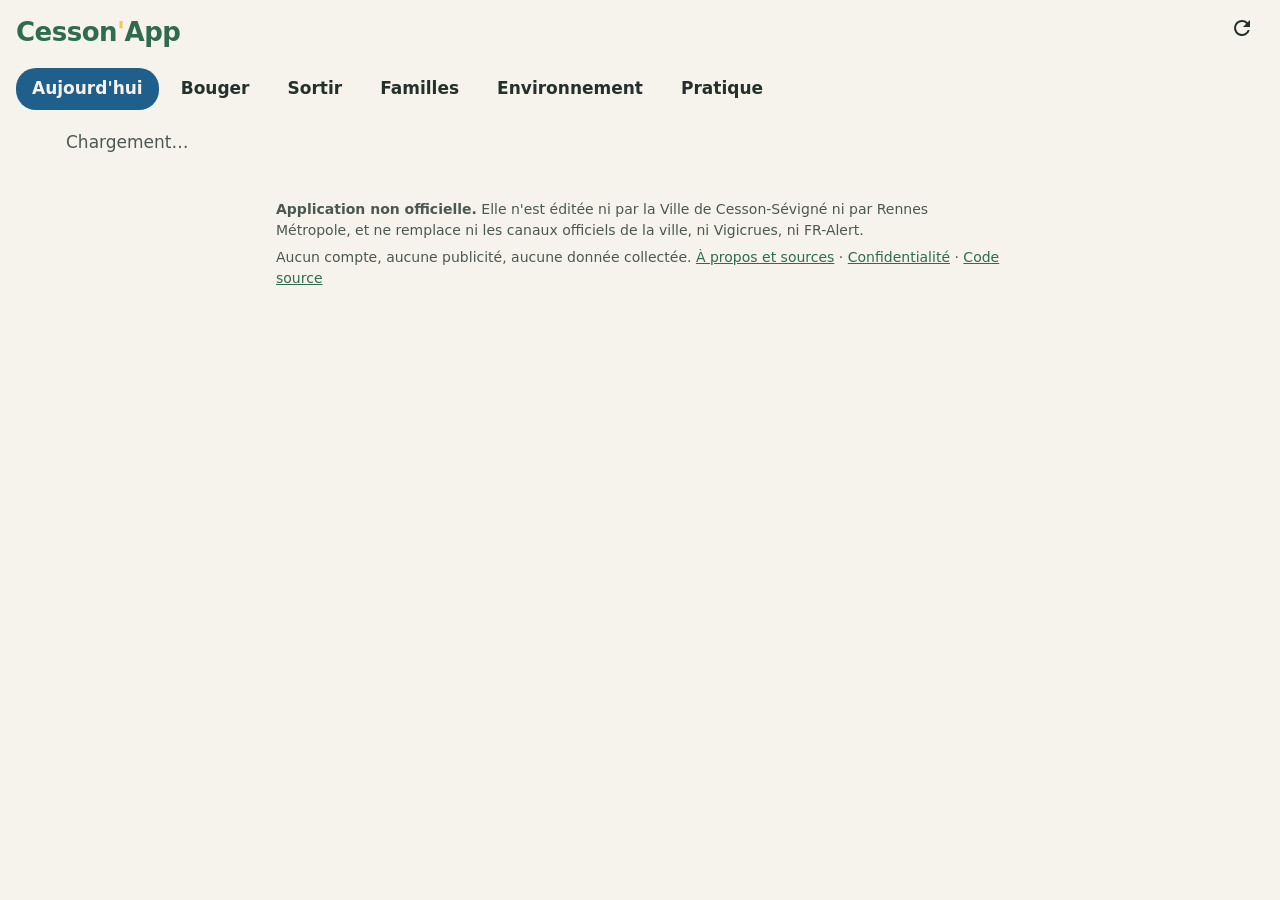
<file: web/index.html>
<!doctype html>
<html lang="fr">
<head>
<meta charset="utf-8">
<meta name="viewport" content="width=device-width, initial-scale=1, viewport-fit=cover">
<meta http-equiv="Content-Security-Policy" content="default-src 'none'; script-src 'self'; style-src 'self'; img-src 'self' data: https://cesson-pi.tail7e6f0d.ts.net; connect-src https://cesson-pi.tail7e6f0d.ts.net https://data.explore.star.fr; manifest-src 'self'; worker-src 'self'; base-uri 'none'; form-action 'none'">
<meta name="referrer" content="no-referrer">
<meta name="description" content="Cesson'App, version web : l'information pratique de Cesson-Sévigné à partir de données publiques. Application non officielle, sans compte ni publicité.">
<meta name="theme-color" content="#2F6B4F">
<title>Cesson'App</title>
<link rel="manifest" href="manifest.webmanifest">
<link rel="icon" href="icones/icone.svg" type="image/svg+xml">
<link rel="apple-touch-icon" href="icones/icone-180.png">
<link rel="stylesheet" href="app.css">
<script type="module" src="app.js"></script>
</head>
<body>
<header class="barre">
  <a class="logo" href="#aujourdhui">Cesson<span>'</span>App</a>
  <button id="actualiser" class="bouton-icone" type="button" aria-label="Actualiser les données" title="Actualiser">
    <svg viewBox="0 0 24 24" aria-hidden="true"><path d="M17.65 6.35A7.95 7.95 0 0 0 12 4a8 8 0 1 0 7.73 10h-2.08A6 6 0 1 1 12 6c1.66 0 3.14.69 4.22 1.78L13 11h7V4l-2.35 2.35z"/></svg>
  </button>
</header>
<nav class="onglets" aria-label="Rubriques">
  <a href="#aujourdhui" data-onglet="aujourdhui">Aujourd'hui</a>
  <a href="#bouger" data-onglet="bouger">Bouger</a>
  <a href="#sortir" data-onglet="sortir">Sortir</a>
  <a href="#familles" data-onglet="familles">Familles</a>
  <a href="#environnement" data-onglet="environnement">Environnement</a>
  <a href="#pratique" data-onglet="pratique">Pratique</a>
</nav>
<main id="contenu" tabindex="-1">
  <noscript><p class="carte">La version web de Cesson'App a besoin de JavaScript pour lire les données publiques.</p></noscript>
</main>
<footer class="pied">
  <p><strong>Application non officielle.</strong> Elle n'est éditée ni par la Ville de Cesson-Sévigné ni par Rennes
  Métropole, et ne remplace ni les canaux officiels de la ville, ni Vigicrues, ni FR-Alert.</p>
  <p>Aucun compte, aucune publicité, aucune donnée collectée.
  <a href="#apropos">À propos et sources</a> ·
  <a href="https://guillaumechr.github.io/cesson-quotidien-site/confidentialite.html">Confidentialité</a> ·
  <a href="https://github.com/GuillaumeCHR/cesson-quotidien">Code source</a></p>
</footer>
</body>
</html>
</file>
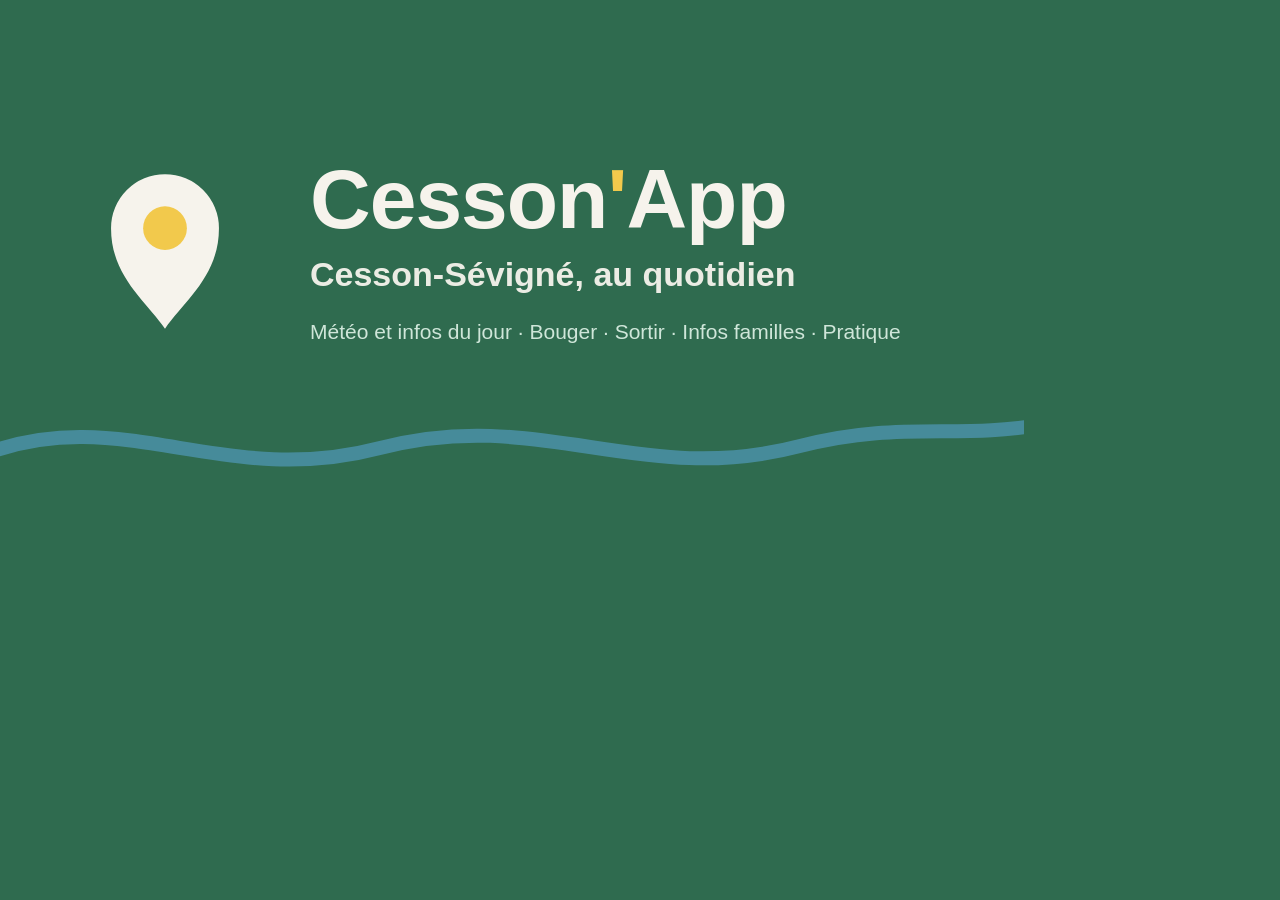
<file: docs/store/sources/presentation.html>
<!doctype html><html><head><meta charset="utf-8"><style>
html,body{margin:0;width:1024px;height:500px;overflow:hidden}
body{background:#2F6B4F;color:#F6F3EC;font-family:"Atkinson Hyperlegible","Inter","Segoe UI",Roboto,sans-serif;display:flex;align-items:center;position:relative}
.vague{position:absolute;left:0;bottom:0}
.icone{margin-left:60px;flex:none}
.texte{margin-left:40px}
h1{margin:0;font-size:84px;font-weight:800;letter-spacing:-1px;line-height:1}
h1 span{color:#F2C94C}
.base{margin-top:14px;font-size:34px;font-weight:600;opacity:.95}
.liste{margin-top:26px;font-size:21px;color:#CFE6D9;white-space:nowrap}
</style></head><body>
<svg class="vague" width="1024" height="140" viewBox="0 0 1024 140"><path d="M-20,96 C120,40 220,130 380,88 C540,46 640,128 800,86 C900,60 960,80 1044,64" fill="none" stroke="#5AA7D9" stroke-width="14" stroke-linecap="round" opacity=".55"/></svg>
<svg class="icone" width="210" height="210" viewBox="18 14 72 72">
<path d="M54,77 C47.5,67.5 35.5,59 35.5,42.5 A18.5,18.5 0 1 1 72.5,42.5 C72.5,59 60.5,67.5 54,77 Z" fill="#F6F3EC"/>
<circle cx="54" cy="42.5" r="7.5" fill="#F2C94C"/></svg>
<div class="texte"><h1>Cesson<span>'</span>App</h1>
<div class="base">Cesson-Sévigné, au quotidien</div>
<div class="liste">Météo et infos du jour · Bouger · Sortir · Infos familles · Pratique</div></div>
</body></html>
</file>
<file: web/app.css>
/* Cesson'App, version web : mêmes couleurs que l'app Android (vert bocage, bleu Vilaine, sable, ardoise). */
:root {
  --fond: #F6F3EC; --carte: #FFFDF8; --texte: #23302B; --doux: #4B5852; --trait: #DDD8CC;
  --primaire: #2F6B4F; --primaire-fond: #D7EBDF; --bleu: #1F5F8B; --bleu-fond: #DCEAF5;
  --ouvert: #2F8A5B; --ferme: #C0392B; --neutre: #E7E3D9; --neutre-texte: #33403A;
  --jaune: #F2C94C; --orange: #F2994A; --rouge: #D64545;
  color-scheme: light;
}
@media (prefers-color-scheme: dark) {
  :root {
    --fond: #111815; --carte: #1A231F; --texte: #E8EEE9; --doux: #B5C1BA; --trait: #2E3A34;
    --primaire: #93D2B0; --primaire-fond: #1F3A2D; --bleu: #9DCAF0; --bleu-fond: #1D3346;
    --ouvert: #93D2B0; --ferme: #FFB4AB; --neutre: #2C3631; --neutre-texte: #D9E2DC;
    color-scheme: dark;
  }
}
* { box-sizing: border-box; }
html { -webkit-text-size-adjust: 100%; }
body { margin: 0; background: var(--fond); color: var(--texte); font: 17px/1.5 "Atkinson Hyperlegible", system-ui, -apple-system, "Segoe UI", Roboto, sans-serif; }
a { color: var(--primaire); }
button { font: inherit; }

.barre { position: sticky; top: 0; z-index: 3; display: flex; align-items: center; justify-content: space-between;
  padding: max(10px, env(safe-area-inset-top)) 16px 10px; background: var(--fond); }
.logo { font-weight: 800; font-size: 26px; text-decoration: none; color: var(--primaire); letter-spacing: -.5px; }
.logo span { color: var(--jaune); }
.bouton-icone { width: 44px; height: 44px; border: 0; border-radius: 22px; background: transparent; color: var(--texte); cursor: pointer; }
.bouton-icone svg { width: 24px; height: 24px; fill: currentColor; }
.bouton-icone:hover { background: var(--neutre); }
.bouton-icone.tourne svg { animation: tourne .8s linear infinite; }
@keyframes tourne { to { transform: rotate(360deg); } }

.onglets { position: sticky; top: 64px; z-index: 2; display: flex; gap: 6px; overflow-x: auto; padding: 4px 16px 10px;
  background: var(--fond); scrollbar-width: none; }
.onglets::-webkit-scrollbar { display: none; }
.onglets a { flex: none; padding: 8px 16px; border-radius: 20px; text-decoration: none; color: var(--texte); font-weight: 600; }
.onglets a[aria-current="page"] { background: var(--bleu); color: var(--fond); }

main { max-width: 760px; margin: 0 auto; padding: 4px 16px 24px; display: grid; gap: 14px; outline: none; }
@media (min-width: 1100px) { main { max-width: 1180px; grid-template-columns: 1fr 1fr; align-items: start; } main > .large { grid-column: 1 / -1; } }

.carte { background: var(--carte); border-radius: 22px; padding: 16px 18px 14px; box-shadow: 0 1px 2px rgba(0,0,0,.08); min-width: 0; }
.carte h2 { margin: 0 0 10px; font-size: 19px; display: flex; align-items: center; gap: 10px; }
.carte h2::before { content: ""; width: 10px; height: 10px; border-radius: 5px; background: var(--primaire); flex: none; }
.carte h3 { margin: 14px 0 6px; font-size: 16px; }
.fraicheur { margin: 12px 0 0; padding-top: 10px; border-top: 1px solid var(--trait); font-size: 14px; color: var(--doux); }
.ancienne { display: inline-block; margin-bottom: 4px; padding: 0 8px; border-radius: 6px; background: var(--neutre); color: var(--neutre-texte); font-weight: 600; }
.doux { color: var(--doux); }
.petit { font-size: 14px; }
.vide { color: var(--doux); }
p { margin: 6px 0; }
ul.liste { list-style: none; margin: 0; padding: 0; }
ul.liste > li { padding: 9px 0; border-top: 1px solid var(--trait); }
ul.liste > li:first-child { border-top: 0; }
.ligne { display: flex; align-items: baseline; gap: 10px; }
.ligne > .etire { flex: 1; min-width: 0; }
.ligne.film { align-items: flex-start; }
.affiche { width: 48px; height: 72px; flex: none; object-fit: cover; border-radius: 6px; background: var(--neutre); }
.film details { margin-top: 4px; }
.logo-tmdb { display: block; height: 14px; width: auto; margin-top: 12px; }
.vignette { width: 56px; height: 56px; flex: none; object-fit: cover; border-radius: 6px; background: var(--neutre); }
.film .resume { margin-top: 2px; }
.film details p { margin: 6px 0; }
.chiffre { font-variant-numeric: tabular-nums; font-weight: 700; white-space: nowrap; }
.grand { font-size: 44px; font-weight: 700; line-height: 1.1; color: var(--bleu); font-variant-numeric: tabular-nums; }

.pastille { display: inline-block; padding: 1px 9px; border-radius: 8px; font-size: 14px; font-weight: 700; white-space: nowrap; }
.p-ouvert { background: var(--ouvert); color: var(--carte); }
.p-ferme { background: var(--ferme); color: var(--carte); }
.p-info { background: var(--bleu); color: var(--carte); }
.p-neutre { background: var(--neutre); color: var(--neutre-texte); }
.p-jaune { background: var(--jaune); color: #2B2100; }
.p-orange { background: var(--orange); color: #2B1600; }
.p-rouge { background: var(--rouge); color: #fff; }
.pastilles { display: flex; flex-wrap: wrap; gap: 6px; margin-top: 4px; }
.ligne-star { display: inline-block; min-width: 38px; padding: 1px 6px; border-radius: 6px; text-align: center; font-weight: 800; }

.bandeau { border-left: 6px solid var(--jaune); }
.bandeau.orange { border-left-color: var(--orange); }
.bandeau.rouge { border-left-color: var(--rouge); }
.bandeau h2::before { background: var(--jaune); }
.bandeau.orange h2::before { background: var(--orange); }
.bandeau.rouge h2::before { background: var(--rouge); }

.puces { display: flex; gap: 6px; overflow-x: auto; padding-bottom: 4px; margin-bottom: 6px; scrollbar-width: thin; }
.puces button { flex: none; padding: 6px 14px; border-radius: 10px; border: 1px solid var(--trait); background: transparent; color: var(--texte); font-weight: 600; cursor: pointer; }
.puces button[aria-pressed="true"] { background: var(--bleu); border-color: var(--bleu); color: var(--carte); }
.bouton { display: inline-block; margin-top: 8px; padding: 8px 18px; border-radius: 20px; border: 1px solid var(--trait); background: transparent; color: var(--primaire); font-weight: 700; text-decoration: none; cursor: pointer; }
.bouton.plein { background: var(--primaire-fond); border-color: var(--primaire-fond); }
/* Choix des cartes « Mon trajet » : libellé au-dessus du champ, pleine largeur. */
.choix { display: grid; gap: 4px; margin-bottom: 10px; }
.choix label { font-size: 14px; font-weight: 700; color: var(--doux); margin-top: 4px; }
.choix select, .choix input { width: 100%; padding: 10px 12px; border-radius: 12px; border: 1px solid var(--trait); background: var(--fond); color: var(--texte); font: inherit; }
/* Démarches : rubriques dépliables, une à la fois. */
.rubrique { border-top: 1px solid var(--trait); padding: 12px 0; }
.rubrique:first-of-type { border-top: 0; }
.rubrique > summary { font-weight: 700; }
.rubrique > div { padding-top: 6px; }
.rubrique h3 { margin: 12px 0 2px; }
input[type="search"] { width: 100%; padding: 12px 14px; border-radius: 12px; border: 1px solid var(--trait); background: var(--fond); color: var(--texte); font: inherit; }
details > summary { cursor: pointer; list-style: none; }
details > summary::-webkit-details-marker { display: none; }
details > summary::after { content: " ▾"; color: var(--doux); }
details[open] > summary::after { content: " ▴"; }
dl.detail { margin: 8px 0 0; display: grid; grid-template-columns: max-content 1fr; gap: 4px 12px; font-size: 15px; }
dl.detail dt { font-weight: 700; }
dl.detail dd { margin: 0; }
.heures { display: grid; grid-template-columns: repeat(6, 1fr); gap: 4px; margin: 10px 0; text-align: center; font-size: 14px; }
.heures strong { display: block; font-size: 17px; }
.jauge { height: 8px; border-radius: 4px; background: var(--neutre); overflow: hidden; margin: 6px 0; }
.jauge > span { display: block; height: 100%; background: var(--bleu); }

.pied { max-width: 760px; margin: 0 auto; padding: 8px 16px max(32px, env(safe-area-inset-bottom)); font-size: 14px; color: var(--doux); }
.visuellement-cache { position: absolute; width: 1px; height: 1px; overflow: hidden; clip: rect(0 0 0 0); white-space: nowrap; }
:focus-visible { outline: 3px solid var(--bleu); outline-offset: 2px; }

/* Plan de la circulation : mêmes couleurs que l'app ; le plus chargé est dessiné en dernier, par-dessus. */
:root { --trafic-fluide: #2F8A5B; --trafic-dense: #D99A00; --trafic-sature: #D64545; --trafic-bloque: #8E1010; --trafic-inconnu: #7F8983; }
@media (prefers-color-scheme: dark) {
  :root { --trafic-fluide: #6FCF97; --trafic-dense: #F2C94C; --trafic-sature: #FF8A80; --trafic-bloque: #FF5252; --trafic-inconnu: #8A968F; }
}
.plan { margin: 0 0 8px; }
.plan-circulation { display: block; width: 100%; height: 130px; }
.plan-circulation.compact { height: 80px; }
/* Épaisseurs en pixels quelle que soit la taille du plan ; la rocade deux fois plus épaisse que les rues de Cesson. */
.plan-circulation * { vector-effect: non-scaling-stroke; }
.plan-commune { fill: var(--neutre); fill-opacity: .6; stroke: var(--doux); stroke-width: 1; stroke-linejoin: round; }
.plan-vilaine { fill: none; stroke: var(--bleu); stroke-width: 1.5; stroke-linecap: round; stroke-linejoin: round; }
/* Plan de Rennes et de sa couronne : toute la largeur, en proportion du cadre ; débordements coupés. */
.plan-circulation.metropole { height: auto; aspect-ratio: 1000 / 676; overflow: hidden; }
.plan-circulation.metropole.compact { height: 110px; aspect-ratio: auto; }
.plan-voisine { fill: none; stroke: var(--trait); stroke-width: .75; stroke-linejoin: round; }
.plan-rennes { fill: var(--neutre); fill-opacity: .6; stroke: var(--doux); stroke-opacity: .5; stroke-width: .75; stroke-linejoin: round; }
.plan-cesson { fill: var(--primaire); fill-opacity: .14; stroke: var(--primaire); stroke-width: 1.5; stroke-linejoin: round; }
.plan-vilaine.riviere { stroke-width: 1.25; }
.metropole .plan-trafic { stroke-width: calc(var(--e) * .8px); }
.metropole .plan-trafic.rocade { stroke-width: calc(var(--e) * 1.6px); }
.plan-trafic { fill: none; stroke-linecap: round; stroke-linejoin: round; --e: 1.5; stroke-width: calc(var(--e) * 1px); }
.plan-trafic.rocade { stroke-width: calc(var(--e) * 2px); }
.plan-trafic.fluide { stroke: var(--trafic-fluide); }
.plan-trafic.dense { stroke: var(--trafic-dense); --e: 2; }
.plan-trafic.sature { stroke: var(--trafic-sature); --e: 2; }
.plan-trafic.bloque { stroke: var(--trafic-bloque); --e: 2.5; }
.plan-trafic.inconnu { stroke: var(--trafic-inconnu); --e: 1; }
</file>
